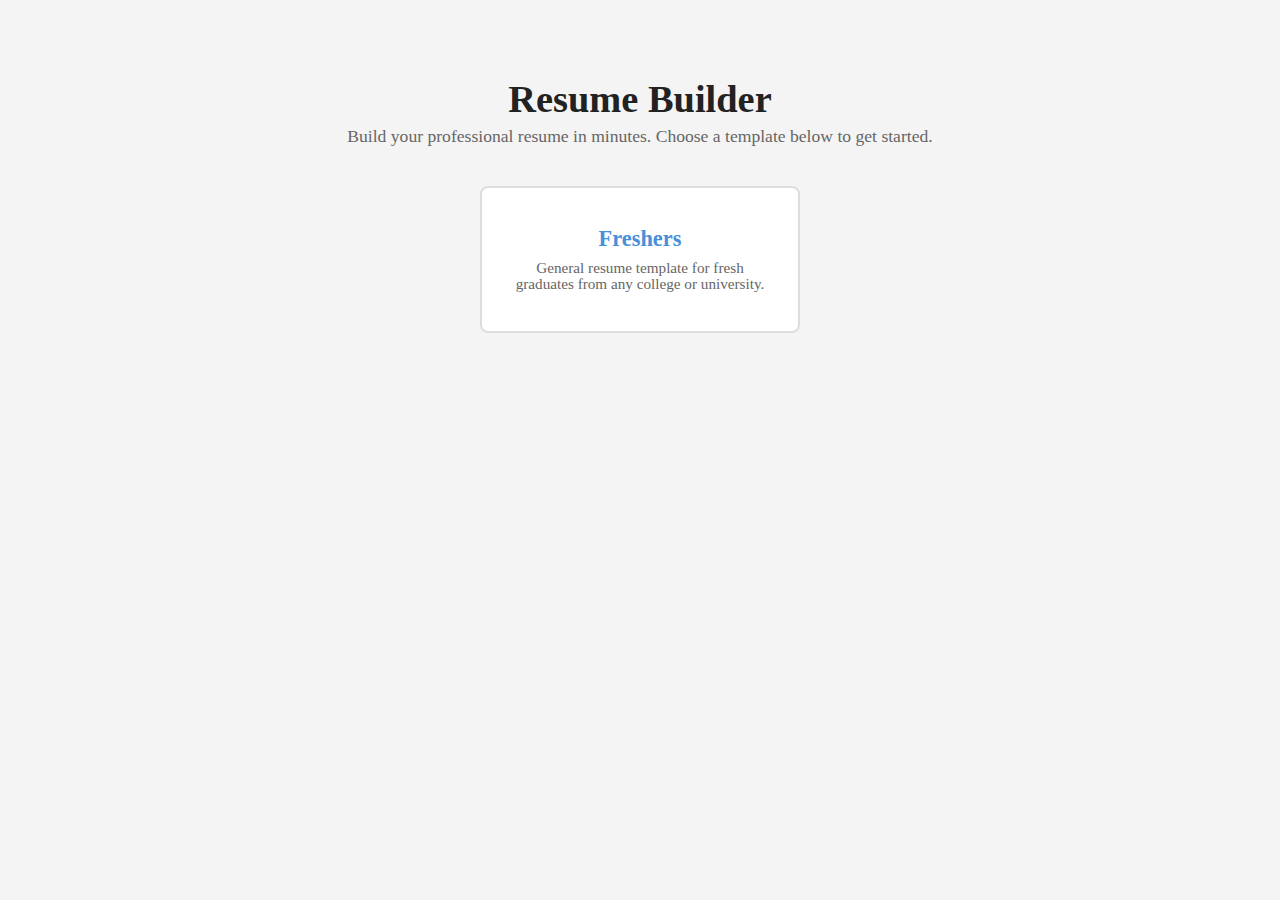
<file: index.html>
<!DOCTYPE html>
<html lang="en">
<head>
    <meta charset="UTF-8">
    <meta name="viewport" content="width=device-width, initial-scale=1.0">
    <title>Resume Builder</title>
    <meta name="description" content="Build your professional resume in minutes. Choose a template for CMRIT students or freshers and download as PDF or DOC.">
    <link rel="stylesheet" href="style.css">
</head>
<body>
    <div class="landing-container">
        <h1>Resume Builder</h1>
        <p class="subtitle">Build your professional resume in minutes. Choose a template below to get started.</p>

        <div class="card-container">
           

            <a href="freshers.html" class="card">
                <h2>Freshers</h2>
                <p>General resume template for fresh graduates from any college or university.</p>
            </a>
        </div>
    </div>
</body>
</html>
</file>
<file: style.css>
/* ===== Reset & Base ===== */
* {
    margin: 0;
    padding: 0;
    box-sizing: border-box;
}

body {
    font-family: 'Times New Roman', Times, serif;
    font-size: 11.5px;
    background: #f4f4f4;
    color: #333;
    line-height: 1.0;
}

/* ===== Landing Page ===== */
.landing-container {
    max-width: 800px;
    margin: 80px auto;
    text-align: center;
    padding: 0 20px;
}

.landing-container h1 {
    font-size: 2.4rem;
    margin-bottom: 10px;
    color: #222;
}

.subtitle {
    font-size: 1.1rem;
    color: #666;
    margin-bottom: 40px;
}

.card-container {
    display: flex;
    gap: 30px;
    justify-content: center;
    flex-wrap: wrap;
}

.card {
    display: block;
    background: #fff;
    border: 2px solid #ddd;
    border-radius: 8px;
    padding: 40px 30px;
    width: 320px;
    text-decoration: none;
    color: inherit;
    transition: border-color 0.2s, box-shadow 0.2s;
}

.card:hover {
    border-color: #4a90d9;
    box-shadow: 0 4px 12px rgba(74, 144, 217, 0.15);
}

.card h2 {
    font-size: 1.4rem;
    margin-bottom: 10px;
    color: #4a90d9;
}

.card p {
    font-size: 0.95rem;
    color: #666;
}

/* ===== Form Page Layout ===== */
.form-container {
    max-width: 800px;
    margin: 30px auto;
    padding: 0 20px 60px;
}

.form-container h1 {
    font-size: 2rem;
    margin-bottom: 5px;
    color: #222;
}

.form-container .back-link {
    display: inline-block;
    margin-bottom: 20px;
    color: #4a90d9;
    text-decoration: none;
    font-size: 0.95rem;
}

.form-container .back-link:hover {
    text-decoration: underline;
}

/* ===== Split Screen Layout ===== */
.split-screen {
    display: flex;
    gap: 20px;
    max-width: 1400px;
    margin: 0 auto;
    padding: 0 20px 60px;
}

.split-screen .form-panel {
    flex: 1;
    min-width: 0;
    max-width: 600px;
}

.split-screen .form-panel h1 {
    font-size: 1.8rem;
    margin-bottom: 5px;
    color: #222;
}

.split-screen .form-panel .back-link {
    display: inline-block;
    margin-bottom: 16px;
    color: #4a90d9;
    text-decoration: none;
    font-size: 0.95rem;
}

.split-screen .form-panel .back-link:hover {
    text-decoration: underline;
}

.split-screen .preview-panel {
    flex: 1;
    min-width: 0;
    max-width: 600px;
    position: sticky;
    top: 20px;
    align-self: flex-start;
    height: calc(100vh - 40px);
    display: flex;
    flex-direction: column;
}

.preview-header {
    display: flex;
    align-items: center;
    justify-content: space-between;
    margin-bottom: 10px;
}

.preview-header h2 {
    font-size: 1.1rem;
    color: #333;
    margin: 0;
}

.preview-wrapper {
    flex: 1;
    background: #fff;
    border: 1px solid #ddd;
    border-radius: 6px;
    overflow-y: auto;
    box-shadow: 0 2px 8px rgba(0, 0, 0, 0.08);
}

.resume-preview {
    padding: 30px 28px;
    font-family: 'Times New Roman', Times, serif;
    font-size: 11.5px;
    line-height: 1.15;
    color: #222;
    word-break: break-word;
    overflow-wrap: break-word;
    text-align: justify;               /* justify most text by default */
}

/* ensure centered elements stay centered */
.resume-preview .rv-name, 
.resume-preview .rv-contact {
    text-align: center !important;
}

.resume-preview .rv-name {
    font-size: 16px;
    font-weight: bold;
    text-align: left;
    margin-bottom: 3px;
    text-transform: uppercase;
}

.resume-preview .rv-contact {
    font-size: 11px;
    color: #444;
    margin-bottom: 2px;
    line-height: 1.15;
}

.resume-preview .rv-contact a {
    color: #2980B9;
    text-decoration: none;
}

.resume-preview .rv-section-title {
    font-size: 12px;
    font-weight: bold;
    text-transform: uppercase;
    padding-bottom: 2px;
    margin: 0 0 3px 0;                  /* tighter spacing to reduce gap */
    color: #000;
}

.resume-preview .rv-objective {
    margin: 0 0 0 0;
}

.resume-preview .rv-entry-title {
    font-weight: bold;
    margin-bottom: 2px;
    font-size: 11.5px;
}

.resume-preview .rv-entry-detail {
    margin-left: 14px;
    color: #444;
    font-size: 11px;
    text-align: justify;
}

.resume-preview .rv-bullet {
    padding-left: 16px;
    position: relative;
    margin-bottom: 1px;                /* reduce gap between bullets and sub-bullets */
    text-indent: 0;
    text-align: justify;
}

.resume-preview .rv-bullet::before {
    content: '•';
    position: absolute;
    left: 0;
    font-weight: bold;
}

.resume-preview .rv-sub-bullet {
    padding-left: 16px;
    position: relative;
    margin-bottom: 1px;
    color: #444;
    margin-left: 16px;
    text-align: justify;
}

.resume-preview .rv-sub-bullet::before {
    content: '○';
    position: absolute;
    left: 0;
    font-size: 10px;
}

.resume-preview .rv-labeled {
    display: flex;
    margin-bottom: 1px;
}

.resume-preview .rv-labeled .rv-label {
    font-weight: bold;
    min-width: 160px;
    flex-shrink: 0;
}

.resume-preview .rv-photo-header {
    display: flex;
    gap: 16px;
    align-items: flex-start;
}

.resume-preview .rv-contact-photo-wrapper {
    display: flex;
    gap: 16px;
    align-items: flex-start;
}

.resume-preview .rv-contacts {
    flex: 1;
}

.resume-preview .rv-photo {
    width: 80px;
    height: auto;
    border: 0.25pt solid #000;
    object-fit: cover;
    flex-shrink: 0;
    align-self: flex-start;
    margin-top: 2px;
}

.resume-preview .rv-divider {
    border: none;
    border-top: 1px solid #000;
    margin: 0;
    padding: 0;
}

.resume-preview .rv-empty {
    color: #bbb;
    font-style: italic;
}

@media (max-width: 900px) {
    .split-screen {
        flex-direction: column;
    }

    .split-screen .form-panel,
    .split-screen .preview-panel {
        max-width: 100%;
    }

    .split-screen .preview-panel {
        position: static;
        height: auto;
        max-height: 500px;
    }
}

/* ===== Form Sections ===== */
.form-section {
    background: #fff;
    border: 1px solid #ddd;
    border-radius: 6px;
    padding: 24px;
    margin-bottom: 20px;
}

.form-section h2 {
    font-size: 1.2rem;
    margin-bottom: 16px;
    color: #333;
    border-bottom: 1px solid #eee;
    padding-bottom: 8px;
}

/* ===== Form Elements ===== */
.form-group {
    margin-bottom: 14px;
}

.form-group label {
    display: block;
    font-weight: bold;
    font-size: 0.9rem;
    margin-bottom: 4px;
    color: #444;
}

.form-group input,
.form-group textarea,
.form-group select {
    width: 100%;
    padding: 8px 10px;
    border: 1px solid #ccc;
    border-radius: 4px;
    font-size: 0.95rem;
    font-family: inherit;
}

.form-group textarea {
    resize: vertical;
    min-height: 80px;
}

.form-group input:focus,
.form-group textarea:focus,
.form-group select:focus {
    outline: none;
    border-color: #4a90d9;
}

.form-row {
    display: flex;
    gap: 14px;
    flex-wrap: wrap;
}

.form-row .form-group {
    flex: 1;
    min-width: 200px;
}

/* ===== Repeatable Entries ===== */
.entry-block {
    background: #fafafa;
    border: 1px solid #eee;
    border-radius: 4px;
    padding: 16px;
    margin-bottom: 12px;
    position: relative;
}

.entry-block .remove-btn {
    position: absolute;
    top: 8px;
    right: 8px;
    background: #e74c3c;
    color: #fff;
    border: none;
    border-radius: 4px;
    padding: 4px 10px;
    font-size: 0.8rem;
    cursor: pointer;
}

.entry-block .remove-btn:hover {
    background: #c0392b;
}

.add-btn {
    background: none;
    border: 1px dashed #4a90d9;
    color: #4a90d9;
    padding: 8px 16px;
    border-radius: 4px;
    cursor: pointer;
    font-size: 0.9rem;
    margin-top: 4px;
}

.add-btn:hover {
    background: #eef5fc;
}

/* ===== Download Buttons ===== */
.download-section {
    text-align: center;
    margin-top: 30px;
}

.download-section h2 {
    margin-bottom: 16px;
    font-size: 1.3rem;
}

.btn {
    display: inline-block;
    padding: 12px 28px;
    font-size: 1rem;
    border: none;
    border-radius: 6px;
    cursor: pointer;
    margin: 0 8px;
    font-weight: bold;
    transition: background-color 0.2s;
}

.btn-pdf {
    background: #e74c3c;
    color: #fff;
}

.btn-pdf:hover {
    background: #c0392b;
}

.btn-doc {
    background: #2980b9;
    color: #fff;
}

.btn-doc:hover {
    background: #1f6da0;
}

/* ===== Personal Info Split Layout ===== */
.personal-info-layout {
    display: flex;
    gap: 24px;
    align-items: flex-start;
}

.personal-info-left {
    flex: 1;
}

.personal-info-right {
    flex-shrink: 0;
    width: 150px;
    padding-top: 4px;
}

.photo-upload-area {
    display: block;
    cursor: pointer;
}

.photo-preview {
    width: 150px;
    height: 180px;
    border: 2px dashed #ccc;
    border-radius: 6px;
    display: flex;
    align-items: center;
    justify-content: center;
    overflow: hidden;
    background: #fafafa;
    transition: border-color 0.2s;
}

.photo-preview:hover {
    border-color: #4a90d9;
}

.photo-preview span {
    text-align: center;
    color: #999;
    font-size: 0.85rem;
    line-height: 1.4;
}

.photo-preview img {
    width: 100%;
    height: 100%;
    object-fit: cover;
}

@media (max-width: 600px) {
    .personal-info-layout {
        flex-direction: column-reverse;
        align-items: center;
    }

    .personal-info-right {
        width: 120px;
    }

    .photo-preview {
        width: 120px;
        height: 144px;
    }
}
</file>
